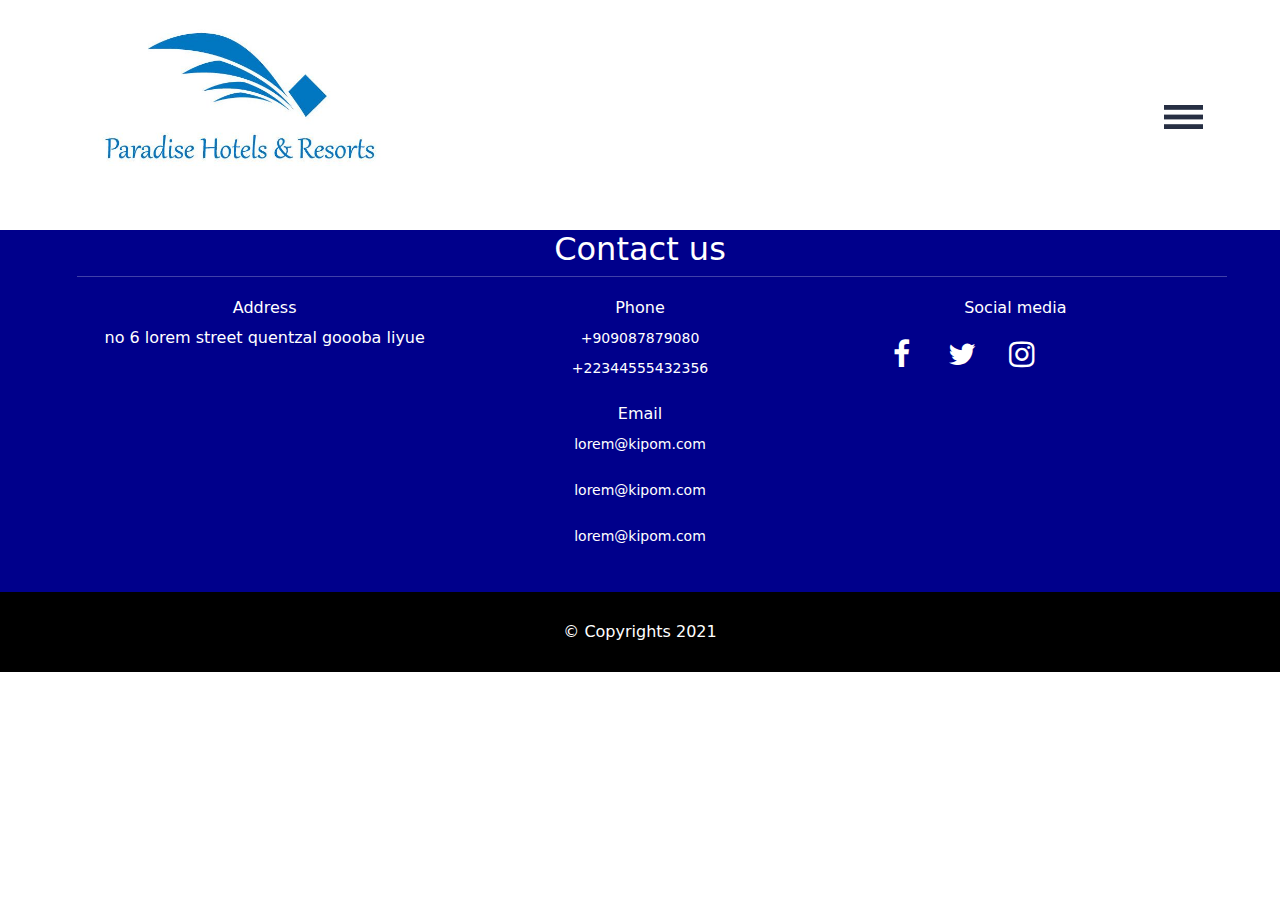
<file: about.html>
<!DOCTYPE html>
<html lang="en">

<head>
    <link rel="stylesheet" href="https://use.fontawesome.com/releases/v5.8.1/css/all.css">
    <link rel="stylesheet" href="https://stackpath.bootstrapcdn.com/bootstrap/4.3.1/css/bootstrap.min.css" integrity="sha384-ggOyR0iXCbMQv3Xipma34MD+dH/1fQ784/j6cY/iJTQUOhcWr7x9JvoRxT2MZw1T" crossorigin="anonymous">
    <link rel="stylesheet" href="./assets/bootstrap/bootstrap.css">
    <link rel="stylesheet" href="https://cdnjs.cloudflare.com/ajax/libs/font-awesome/4.7.0/css/font-awesome.min.css">
    <link rel="stylesheet" href="style.css">
</head>

<body>
	
            <div id="mySidebar" class="sidebar">
                <a href="javascript:void(0)"
                    class="closebtn" onclick="closeNav()">
                    ×
                </a>
                <a href="index.html">Home</a> <hr>
                <a href="bookings.html">Bookings & Resvations</a><hr>
                <a href="gallery.html">Gallery</a><hr>
                <a href="contact.html">Contact Us</a><hr>
                <a href="about.html">About Us</a><hr>
           
    </div>
	
	<div id="main">
        <div class="row">
            <div class="col-6">
                <a href="index.html"><img class="logo" src="./img/logo.jpg" alt=""></a>
            </div>
            <div class="col-6">
		<button class="openbtn"
			onclick="openNav()"><img src="./img/menu_icon.png" alt="Menu">
        </button>
         </div>
		</div>
        <footer>
            <div class="container">
                <div class="row">
                <div class="col-12">
                            <h2>Contact us</h2>
                    </div>
                <hr>
                <div class="col-lg-4 col-md-6 col-sm-6">
                        <p>Address<br> no 6 lorem street quentzal goooba liyue <small></small></p>
                </div>
                <div class="col-lg-4 col-md-6 col-sm-6">
                        <p>Phone<br><small>+909087879080<br>+22344555432356</small></p>
                        <p>Email<br><small>lorem@kipom.com</small></p>
                        <p><small>lorem@kipom.com</small></p>
                        <p><small>lorem@kipom.com</small></p>
                    </div>
                
                <div class="col-lg-4 col-md-6 col-sm-6">                           
                        <p>Social media</p>
                        <ul>
                            <li><a href="#"><i class="fa fa-facebook"></i></a></li>
                            <li><a href="#"><i class="fa fa-twitter"></i></a></li>
                            <li><a href="#"><i class="fa fa-instagram"></i></a></li>
                            </ul>
                </div>
            </div>
        </footer>
        <div class="footerend">
            © Copyrights 2021
        </div>
    </div>

	<script>
		function openNav() {
			document.getElementById(
				"mySidebar").style.width = "200px";
			document.getElementById(
				"main").style.marginLeft = "200px";
		}

		/* Set the width of the sidebar to 0
		and the left margin of the page content to 0 */
		function closeNav() {
			document.getElementById(
				"mySidebar").style.width = "0";
			document.getElementById(
				"main").style.marginLeft = "0";
		}
    </script>
</body>
</html>
</file>
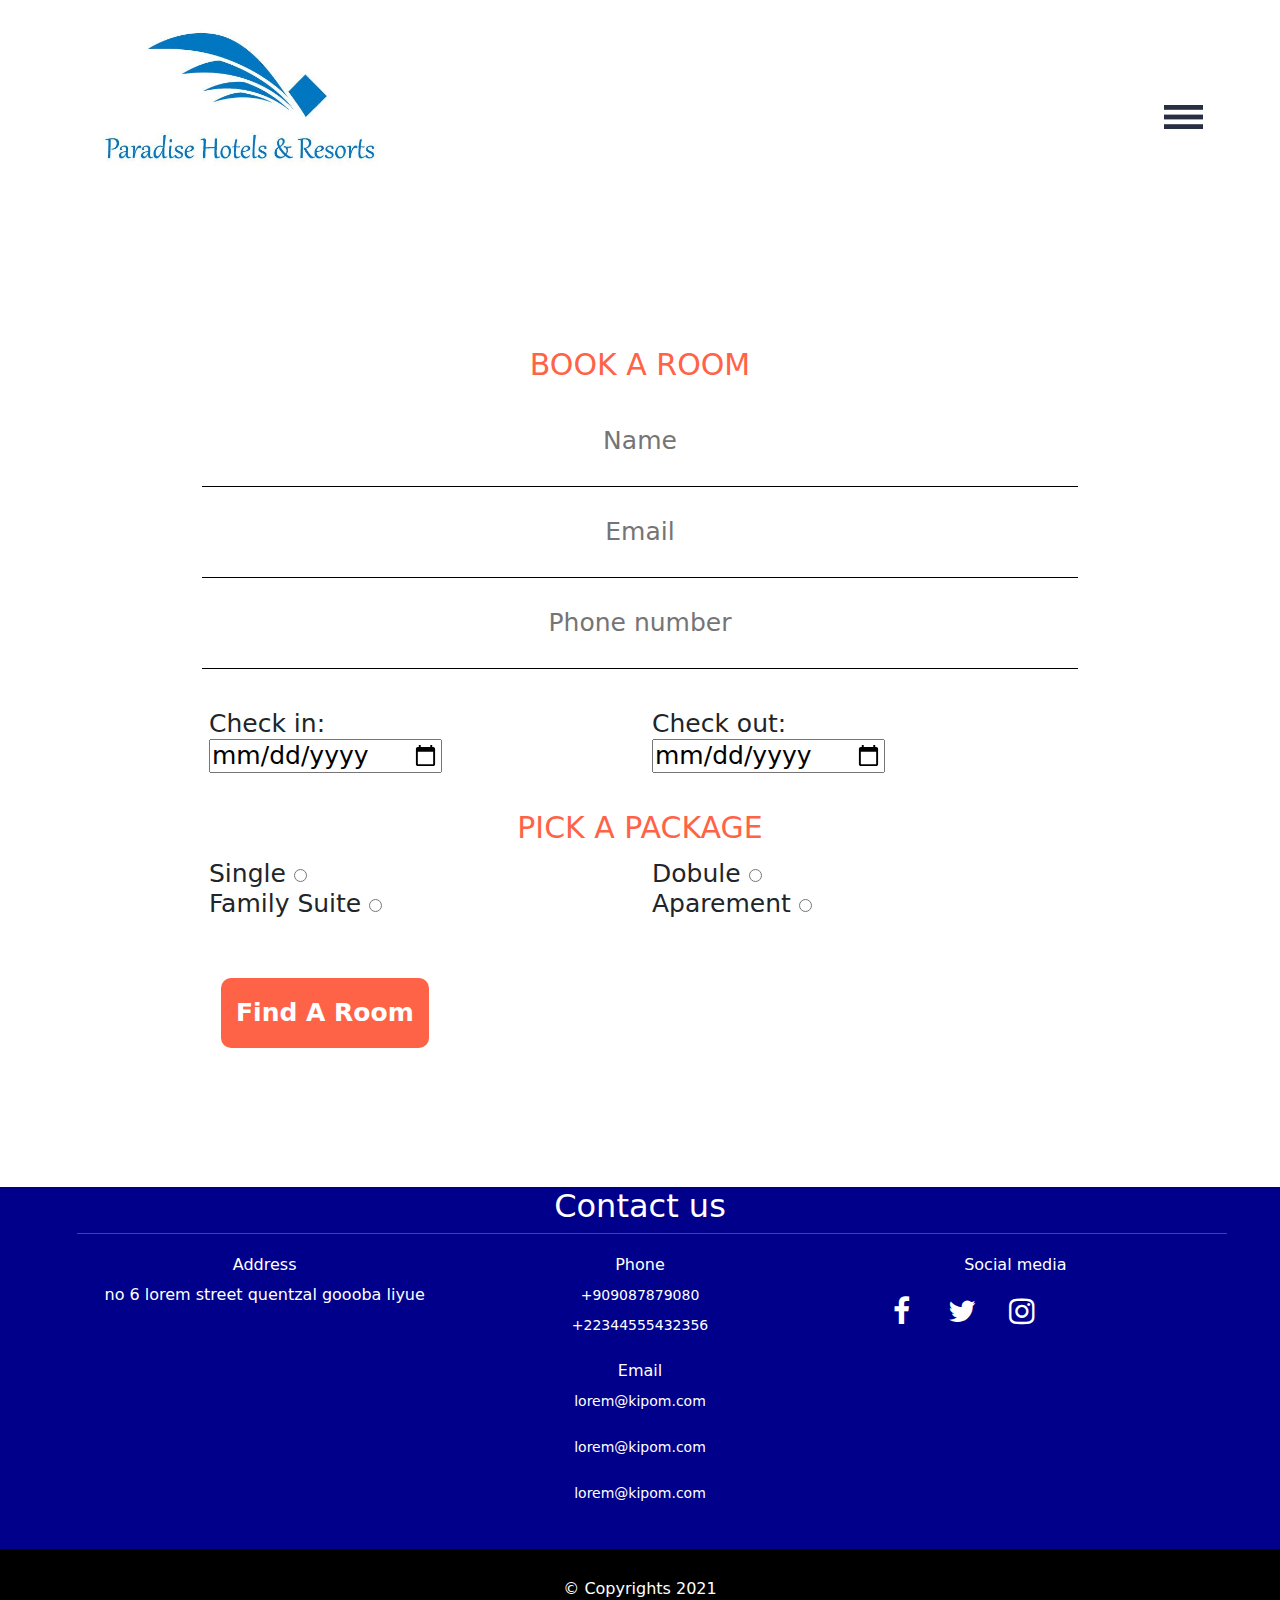
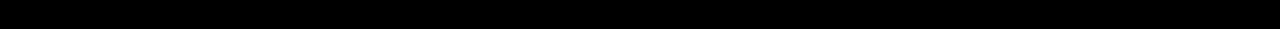
<file: bookings.html>
<!DOCTYPE html>
<html lang="en">

<head>
    <link rel="stylesheet" href="https://use.fontawesome.com/releases/v5.8.1/css/all.css">
    <link rel="stylesheet" href="https://stackpath.bootstrapcdn.com/bootstrap/4.3.1/css/bootstrap.min.css" integrity="sha384-ggOyR0iXCbMQv3Xipma34MD+dH/1fQ784/j6cY/iJTQUOhcWr7x9JvoRxT2MZw1T" crossorigin="anonymous">
    <link rel="stylesheet" href="./assets/bootstrap/bootstrap.css">
    <link rel="stylesheet" href="https://cdnjs.cloudflare.com/ajax/libs/font-awesome/4.7.0/css/font-awesome.min.css">
    <link rel="stylesheet" href="style.css">
</head>

<body>
	
            <div id="mySidebar" class="sidebar">
                <a href="javascript:void(0)"
                    class="closebtn" onclick="closeNav()">
                    ×
                </a>
                <a href="index.html">Home</a> <hr>
                <a href="bookings.html">Bookings & Resvations</a><hr>
                <a href="gallery.html">Gallery</a><hr>
                <a href="contact.html">Contact Us</a><hr>
                <a href="about.html">About Us</a><hr>
           
    </div>
	
	<div id="main">
        <div class="row">
            <div class="col-6">
                <a href="index.html"><img class="logo" src="./img/logo.jpg" alt=""></a>
            </div>
            <div class="col-6">
		<button class="openbtn"
			onclick="openNav()"><img src="./img/menu_icon.png" alt="Menu">
        </button>
         </div>
        </div>
        <div class="container">
            <form class="book">
                <p class="title">Book a room</p>
                    <input class="field1" type="text" name="" id="" placeholder="Name" required> <br>
                    <input class="field1" type="email" name="" id="" placeholder="Email" required> <br>
                    <input class="field1" type="text" name="" id="" placeholder="Phone number" required> <br>
                   <br>
                    <div class="row">
                        <div class="col">
                            Check in:
                            <br>
                            <input class="check" type="date" name="checkin" id="">
                        </div>
                        <div class="col">
                            Check out:
                            <br>
                            <input class="check" type="date" name="checkout" id="">
                        </div>
                    </div>
                    <br>
                <p class="title">Pick a package</p>
                <div class="row">
                    <div class="col-lg-6">
                        Single <input type="radio" name="room" id="room">
                    </div>
                    <div class="col-lg-6">
                        Dobule <input type="radio" name="room" id="room">
                    </div>
                    <div class="col-lg-6">
                        Family Suite <input type="radio" name="room" id="room">
                    </div>
                    <div class="col-lg-6">
                        Aparement <input type="radio" name="room" id="room">
                    </div>
                </div>
                <br>
                <input class="bookbtn" type="button" value="Find a room">
            </form>
        </div>
        <footer>
            <div class="container">
                <div class="row">
                <div class="col-12">
                            <h2>Contact us</h2>
                    </div>
                <hr>
                <div class="col-lg-4 col-md-6 col-sm-6">
                        <p>Address<br> no 6 lorem street quentzal goooba liyue <small></small></p>
                </div>
                <div class="col-lg-4 col-md-6 col-sm-6">
                        <p>Phone<br><small>+909087879080<br>+22344555432356</small></p>
                        <p>Email<br><small>lorem@kipom.com</small></p>
                        <p><small>lorem@kipom.com</small></p>
                        <p><small>lorem@kipom.com</small></p>
                    </div>
                
                <div class="col-lg-4 col-md-6 col-sm-6">                           
                        <p>Social media</p>
                        <ul>
                            <li><a href="#"><i class="fa fa-facebook"></i></a></li>
                            <li><a href="#"><i class="fa fa-twitter"></i></a></li>
                            <li><a href="#"><i class="fa fa-instagram"></i></a></li>
                        </ul>
                </div>
            </div>
        </footer>
        <div class="footerend">
            © Copyrights 2021
        </div>
    </div>

	<script>
		function openNav() {
			document.getElementById(
				"mySidebar").style.width = "200px";
			document.getElementById(
				"main").style.marginLeft = "200px";
		}

		/* Set the width of the sidebar to 0
		and the left margin of the page content to 0 */
		function closeNav() {
			document.getElementById(
				"mySidebar").style.width = "0";
			document.getElementById(
				"main").style.marginLeft = "0";
		}
    </script>
</body>
</html>
</file>
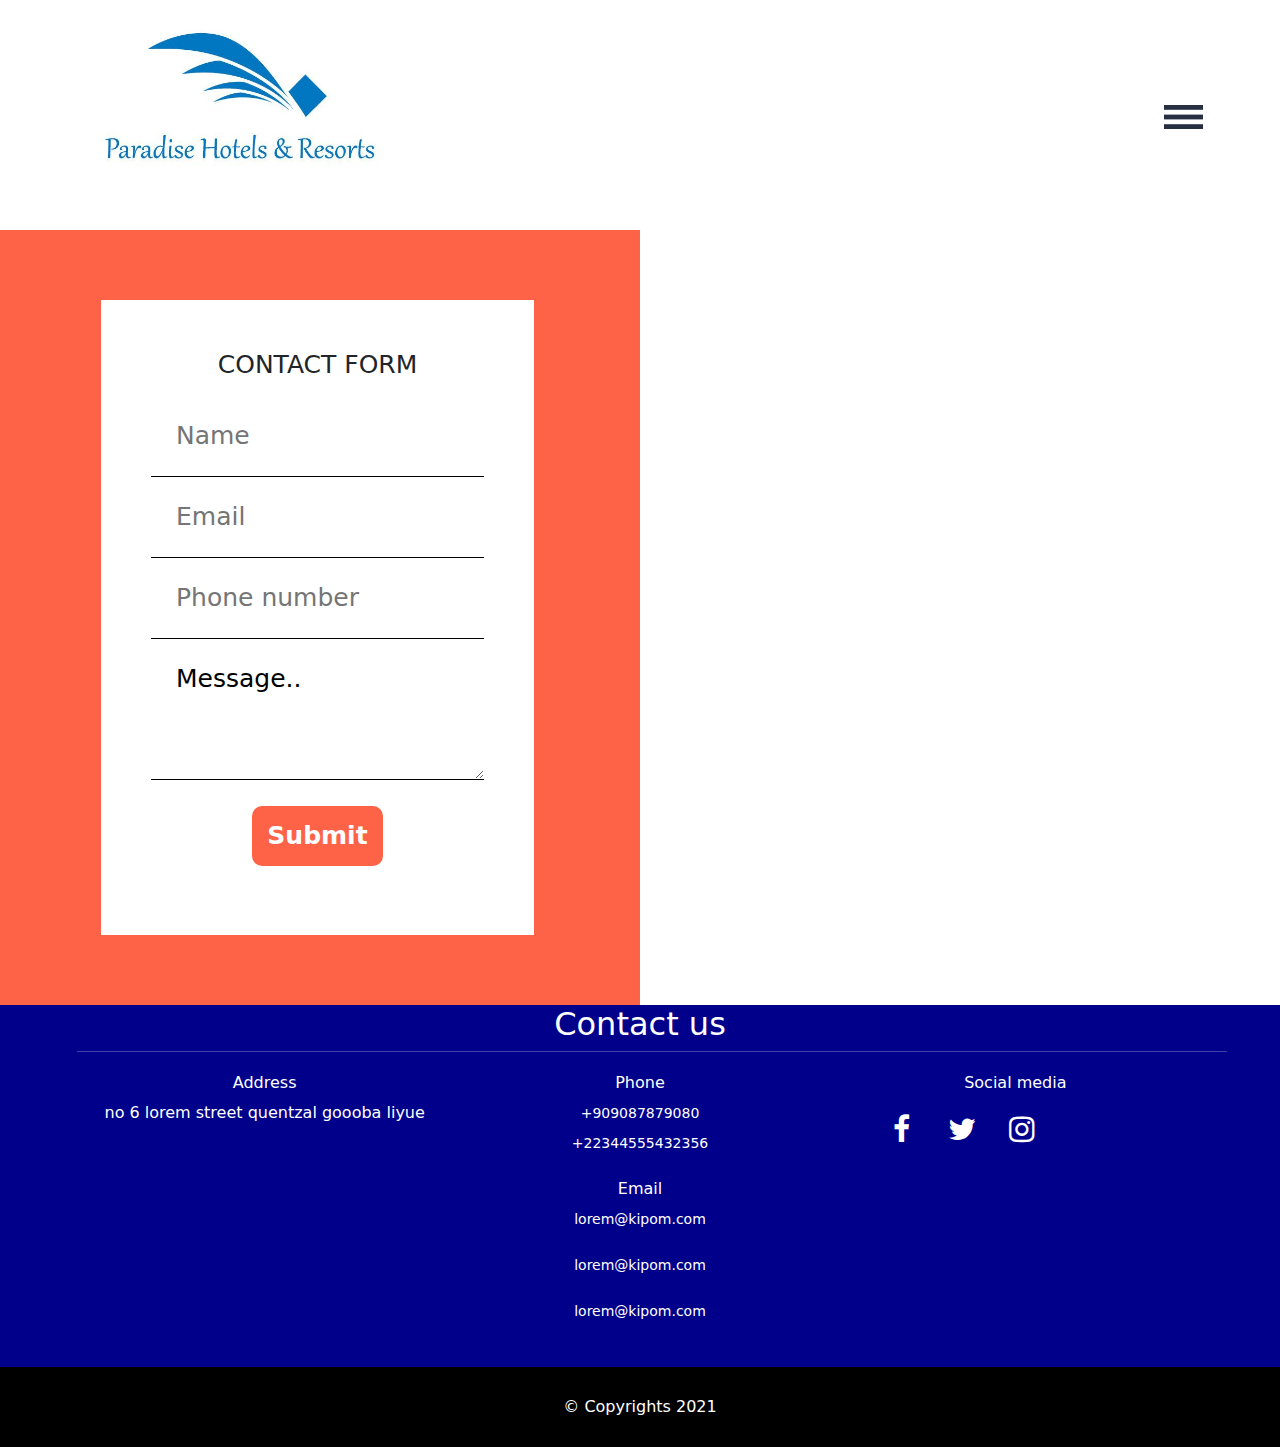
<file: contact.html>
<!DOCTYPE html>
<html lang="en">

<head>
    <link rel="stylesheet" href="https://use.fontawesome.com/releases/v5.8.1/css/all.css">
    <link rel="stylesheet" href="https://stackpath.bootstrapcdn.com/bootstrap/4.3.1/css/bootstrap.min.css" integrity="sha384-ggOyR0iXCbMQv3Xipma34MD+dH/1fQ784/j6cY/iJTQUOhcWr7x9JvoRxT2MZw1T" crossorigin="anonymous">
    <link rel="stylesheet" href="./assets/bootstrap/bootstrap.css">
    <link rel="stylesheet" href="https://cdnjs.cloudflare.com/ajax/libs/font-awesome/4.7.0/css/font-awesome.min.css">
    <link rel="stylesheet" href="style.css">
</head>

<body>
	
            <div id="mySidebar" class="sidebar">
                <a href="javascript:void(0)"
                    class="closebtn" onclick="closeNav()">
                    ×
                </a>
                <a href="index.html">Home</a> <hr>
                <a href="bookings.html">Bookings & Resvations</a><hr>
                <a href="gallery.html">Gallery</a><hr>
                <a href="contact.html">Contact Us</a><hr>
                <a href="about.html">About Us</a><hr>
           
    </div>
	
	<div id="main">
        <div class="row">
            <div class="col-6">
                <a href="index.html"><img class="logo" src="./img/logo.jpg" alt=""></a>
            </div>
            <div class="col-6">
		<button class="openbtn"
			onclick="openNav()"><img src="./img/menu_icon.png" alt="Menu">
        </button>
         </div>
        </div>
        <div>
            <div class="row">
                <div class="col-lg-6 back">
                    <div class="container">
                        <form action="">
                            <p>CONTACT FORM</p>
                            <input class="field" type="text" name="" id="" placeholder="Name" required> <br>
                            <input class="field" type="email" name="" id="" placeholder="Email" required> <br>
                            <input class="field" type="text" name="" id="" placeholder="Phone number" required> <br>
                            <textarea class="field" name="" id="" cols="15" rows="3">Message..</textarea> <br>
                            <input class="inputbtn" type="button" value="submit">
                        </form>
                    </div>
                </div>
                <div class="col-lg-6">
                    <iframe src="https://www.google.com/maps/embed?pb=!1m18!1m12!1m3!1d126843.97940485665!2d3.34888940702808!3d6.537547420969092!2m3!1f0!2f0!3f0!3m2!1i1024!2i768!4f13.1!3m3!1m2!1s0x103b91e40ea31cad%3A0x2ff2ab803bf50066!2sLegend%20Hotel%20Lagos%20Airport%2C%20Curio%20Collection%20by%20Hilton!5e0!3m2!1sen!2sng!4v1633954888374!5m2!1sen!2sng" width="600" height="450" style="border:0;" allowfullscreen="" loading="lazy"></iframe>
                </div>
            </div>
        </div>
        <footer>
            <div class="container">
                <div class="row">
                <div class="col-12">
                            <h2>Contact us</h2>
                    </div>
                <hr>
                <div class="col-lg-4 col-md-6 col-sm-6">
                        <p>Address<br> no 6 lorem street quentzal goooba liyue <small></small></p>
                </div>
                <div class="col-lg-4 col-md-6 col-sm-6">
                        <p>Phone<br><small>+909087879080<br>+22344555432356</small></p>
                        <p>Email<br><small>lorem@kipom.com</small></p>
                        <p><small>lorem@kipom.com</small></p>
                        <p><small>lorem@kipom.com</small></p>
                    </div>
                
                <div class="col-lg-4 col-md-6 col-sm-6">                           
                        <p>Social media</p>
                        <ul>
                            <li><a href="#"><i class="fa fa-facebook"></i></a></li>
                            <li><a href="#"><i class="fa fa-twitter"></i></a></li>
                            <li><a href="#"><i class="fa fa-instagram"></i></a></li>
                            </ul>
                </div>
            </div>
        </footer>
        <div class="footerend">
            © Copyrights 2021
        </div>
    </div>

	<script>
		function openNav() {
			document.getElementById(
				"mySidebar").style.width = "200px";
			document.getElementById(
				"main").style.marginLeft = "200px";
		}

		/* Set the width of the sidebar to 0
		and the left margin of the page content to 0 */
		function closeNav() {
			document.getElementById(
				"mySidebar").style.width = "0";
			document.getElementById(
				"main").style.marginLeft = "0";
		}
    </script>
</body>
</html>
</file>
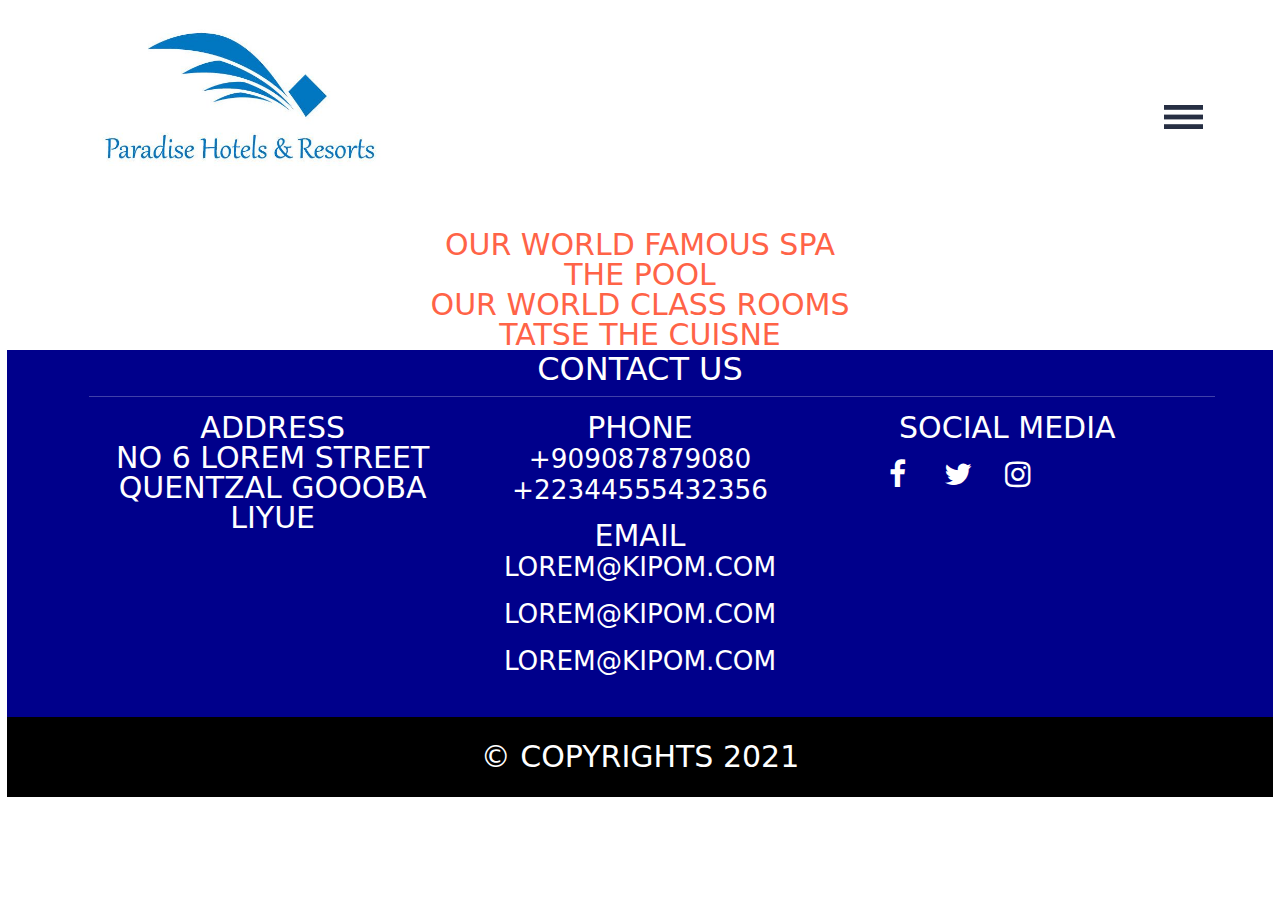
<file: gallery.html>
<!DOCTYPE html>
<html lang="en">

<head>
    <link rel="stylesheet" href="https://use.fontawesome.com/releases/v5.8.1/css/all.css">
    <link rel="stylesheet" href="https://stackpath.bootstrapcdn.com/bootstrap/4.3.1/css/bootstrap.min.css" integrity="sha384-ggOyR0iXCbMQv3Xipma34MD+dH/1fQ784/j6cY/iJTQUOhcWr7x9JvoRxT2MZw1T" crossorigin="anonymous">
    <link rel="stylesheet" href="./assets/bootstrap/bootstrap.css">
    <link rel="stylesheet" href="https://cdnjs.cloudflare.com/ajax/libs/font-awesome/4.7.0/css/font-awesome.min.css">
    <link rel="stylesheet" href="style.css">
</head>

<body>
	
            <div id="mySidebar" class="sidebar">
                <a href="javascript:void(0)"
                    class="closebtn" onclick="closeNav()">
                    ×
                </a>
                <a href="index.html">Home</a> <hr>
                <a href="bookings.html">Bookings & Resvations</a><hr>
                <a href="gallery.html">Gallery</a><hr>
                <a href="contact.html">Contact Us</a><hr>
                <a href="about.html">About Us</a><hr>
           
    </div>
	
	<div id="main">
        <div class="row">
            <div class="col-6">
                <a href="index.html"><img class="logo" src="./img/logo.jpg" alt=""></a>
            </div>
            <div class="col-6">
		<button class="openbtn"
			onclick="openNav()"><img src="./img/menu_icon.png" alt="Menu">
        </button>
         </div>
         <div class="spa">
             <div class="title">
                 Our world famous Spa
             </div>
         </div>
         <div class="pool"><div class="title">
            <div class="title">
                The pool
            </div>
         <div class="rooms">
            <div class="title">
                Our world class rooms
            </div>
         </div>
         <div class="dinning">
            <div class="title">
                Tatse the cuisne
            </div>
         </div>
         <footer>
            <div class="container">
                <div class="row">
                <div class="col-12">
                            <h2>Contact us</h2>
                    </div>
                <hr>
                <div class="col-lg-4 col-md-6 col-sm-6">
                        <p>Address<br> no 6 lorem street quentzal goooba liyue <small></small></p>
                </div>
                <div class="col-lg-4 col-md-6 col-sm-6">
                        <p>Phone<br><small>+909087879080<br>+22344555432356</small></p>
                        <p>Email<br><small>lorem@kipom.com</small></p>
                        <p><small>lorem@kipom.com</small></p>
                        <p><small>lorem@kipom.com</small></p>
                    </div>
                
                <div class="col-lg-4 col-md-6 col-sm-6">                           
                        <p>Social media</p>
                        <ul>
                            <li><a href="#"><i class="fa fa-facebook"></i></a></li>
                            <li><a href="#"><i class="fa fa-twitter"></i></a></li>
                            <li><a href="#"><i class="fa fa-instagram"></i></a></li>
                            </ul>
                </div>
            </div>
        </footer>
        <div class="footerend">
            © Copyrights 2021
        </div>
    </div>

	<script>
		function openNav() {
			document.getElementById(
				"mySidebar").style.width = "200px";
			document.getElementById(
				"main").style.marginLeft = "200px";
		}

		/* Set the width of the sidebar to 0
		and the left margin of the page content to 0 */
		function closeNav() {
			document.getElementById(
				"mySidebar").style.width = "0";
			document.getElementById(
				"main").style.marginLeft = "0";
		}
    </script>
</body>
</html>
</file>
<file: style.css>
*{
  line-height: 30px;
}
a{
  text-decoration: none;
  color: black;
}
.sidebar {
  height: 100%;
  width: 0;
  position: fixed;
  z-index: 1;
  top: 0;
  left: 0;
  background-color: rgb(244, 245, 248);
  overflow-x: hidden;
  padding-top: 60px;
  transition: 0.5s;
  
}

.sidebar a {
  padding: 8px 8px 8px 32px;
  text-decoration: none;
  font-size: 20px;
  color: royalblue;
  display: block;
  transition: 0.3s;
}

.sidebar a:hover {
  color: red;
}

.sidebar .closebtn {
  position: absolute;
  top: 0;
  right: 25px;
  font-size: 36px;
  margin-left: 50px;
}

.openbtn {
  font-size: 20px;
  cursor: pointer;
  color: white;
  padding: 100px 70px;
  background-color: white;
  border: none;
  float: right;
  margin-top: 0;
}
.logo{
  max-width: 75%;
  height: auto;
}

#main {
  transition: margin-left 0.5s;
  padding: 0px;
}

@media screen and (max-height: 450px) {
  .sidebar {
    padding-top: 15px;
  }

  .sidebar a {
    font-size: 18px;
  }
}
.caro{
  padding-right: auto;
  padding-left: 250px;
}
.text1{
  text-align: center;
}

.text2{
 text-align: justify;
}
.belt{
  background-color: grey;
  color: black;
}
.tetxt{
  vertical-align: middle;
  align-items: center;
  text-align: center;
  padding: 15px;
  padding-top: 100px;
}
.gall:hover{
  text-decoration: none;
  color: aqua;
  cursor: pointer;
}
.row {margin: 0 -5px;}

.row:after {
  content: "";
  display: table;
  clear: both;
}
.gg{
  color: blue;
  padding: 25px;
  text-align: center;
  text-transform: uppercase;
}
h1{
  color: tomato;
  text-align: center;
  text-transform: capitalize;
}

.p1{
  text-align: center;
  padding: 10px;
  padding-top: 2px;
}
.text2{
  text-align: justify;
}
.row1{
  width: 150px;
  height: 150px;
 }
.outmage{
  max-width: 100%;
  height: auto;
  padding-top: 15px;
  padding-bottom: 15px;
}
.p2{
  text-align: center;
  padding: 15px;
  padding-top: 100px;
}
.explorebtn{
  align-self: center;
  background-color: royalblue;
  padding: 10px;
  border-radius: 5px;
  border-style: none;
  color: #fff;
}
.explorebtn:hover{
  background-color: orangered;
  color: white;
  cursor: pointer;
}
#whyhead{
  color: white;
  text-align: center;
  font-size: 30px;
  text-transform: capitalize;
}
#whytext{
  color: #fff;
  text-align: center;
  font-size: 20px;
}
.card {
  box-shadow: 0 4px 8px 0 rgba(0, 0, 0, 0.5);
  padding: 30px;
  text-align: center;
  background-color: #f1f1f1;
  row-gap: 25px;
  margin: 5px;

}


@media screen and (max-width: 600px) {
  .column {
    width: 100%;
    display: flex;
    margin-bottom: 20px;
  }
}

  .beltcard{
    padding: 50px;
  }
.con{
  text-decoration: none;
  color: #fff;
}
.con:hover{
  text-decoration: none;
  color: #fff;
}


footer{
  background-color: darkblue;
  color: #fff;
  text-align: center;
  padding-bottom: 25px;
}
ul{
  list-style: none;
  display: flex;
}
li a{
  padding: 5px;
  text-decoration: none;
  color: #fff;
  
}
.fa{
  
  font-size: 30px;
  width: 50px;
  text-align: center;
  text-decoration: none;
  color: white;
}
.fa:hover{
  opacity: 0.7;
}

.footerend{
  background-color: black;
  padding: 25px 0;
  width: 100%;
  min-height: 60px;
  float: left;
  text-align: center;
  color: #fff;
}
.back{
  background-color: tomato;
}
form{
  background-color: white;
  padding: 50px;
  margin: 70px;
  font-size: 25px;
  text-align: center;
}
.field{
  padding: 25px;
  width: 100%;
  border: none;
  border-bottom: solid 1px;
}
.field1{
  padding: 25px;
  width: 100%;
  border: none;
  border-bottom: solid 1px;
  text-align: center;
}
.inputbtn{
  padding: 15px;
  background-color: tomato;
  border: none;
  border-radius: 10px;
  color: white;
  margin: 19px;
  font-weight: bold;
  text-transform: capitalize;
}
.inputbtn:hover{
  background-color: black;
}
.book{
  line-height: 40px;
  text-align: justify;  
}
.title{
  font-size: 30px;
  text-align: center;
  color: tomato;
  text-transform: uppercase; 
}
.bookbtn{
  
  padding: 15px;
  background-color: tomato;
  border: none;
  border-radius: 10px;
  color: white;
  margin: 19px;
  font-weight: bold;
  text-transform: capitalize;
}
.bookbtn:hover{
  background-color: black;
}
</file>
